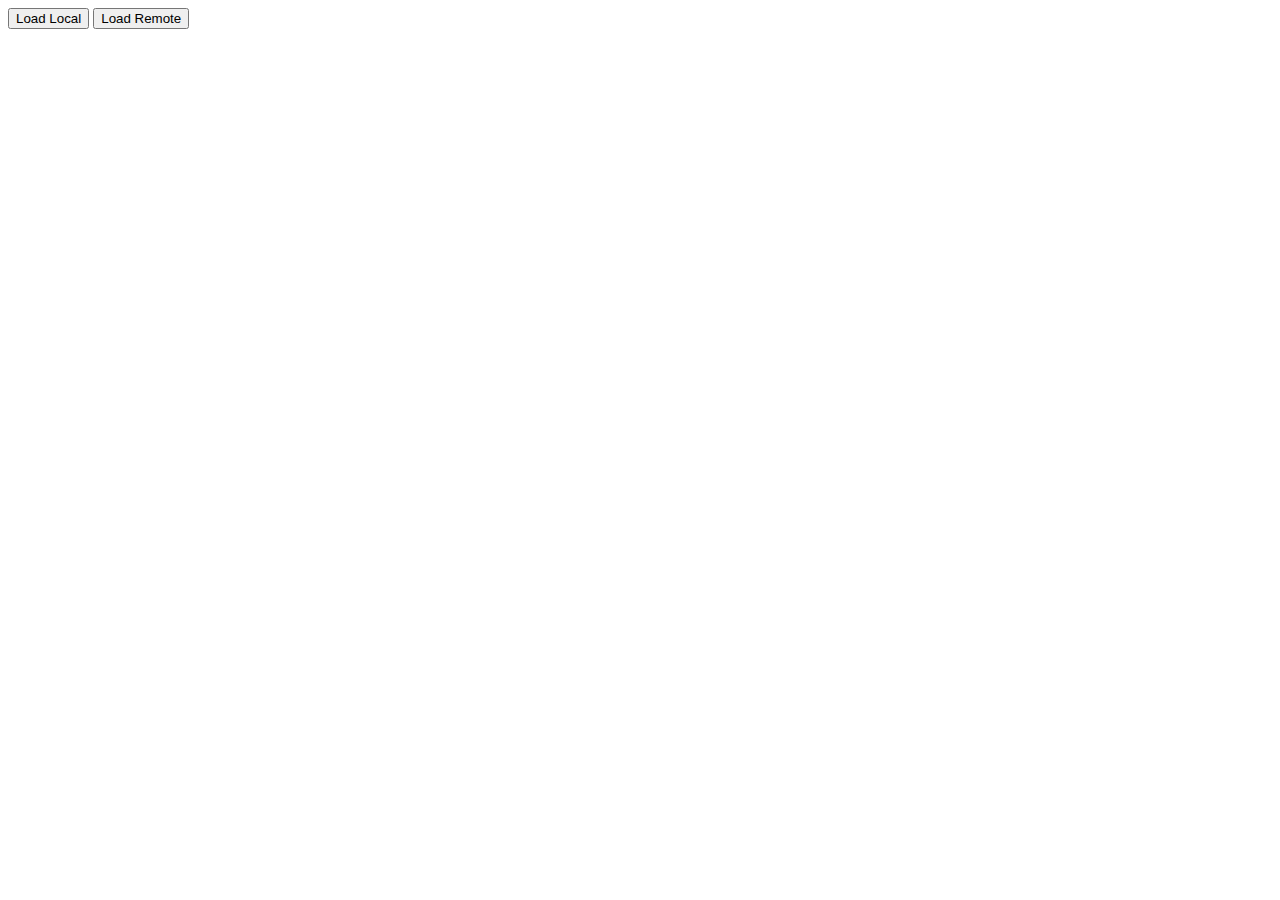
<file: index.html>
<!DOCTYPE html>
<html lang="en">

<head>
  <meta charset="UTF-8">
  <title>Project Gallery</title>
  <link rel="stylesheet" href="style.css">
  <!--
      Add CSS as you like linked or otherwise, but encapsulate most within the card components.  

      You should also include the script code separately.  You may wish to have individual files 
      for the customElement vs the page layout and CRUD actions if you do them. Regardless of 
      what you do you use ES modules and vanilla JS.
    -->
</head>

<body>
  <!--
      This page will contain a list of cards which will contain cards that overview each project in 
      your portfolio. You will dynamically create these cards as CustomElements using JavaScript 
      and populate them from localStorage and from a JSON file fetched remotely from a server using 
      Ajax or fetch.

      You should create a CustomElement called <project-card> which will contain at least the 
      following elements:

        - <h2>Project Name</h2>
        - <img src="image.jpg" alt="Project Image">
        - <p>Project Description</p>
        - <a href="URL">Read More</a>

      You can have more things if you like such as date, keywords or tags, author, etc.

      Make two buttons "Load Local" and "Load Remote" in both cases you will fetch and array of JSON 
      data to populate your cards. The difference is that the "Load Local" button will fetch from 
      localStorage and the "Load Remote" button will fetch from a remote server. 

      - You should use CSS variables to style your cards.
      - You should use CSS grid or flexbox to layout your cards.
      - You should use the CustomElements API to create your custom elements.
      - You should use either JSONBin API or My JSON Server to store your data in the cloud.
      - You should use the localStorage API to store your data locally.
      - You should use the fetch or XMLHttpRequest API to fetch data from a server.
      
      - You can use any random data you like and images you like for the cards, but eventually you 
      may want to change it.
      - You can use the Unsplash API to get random images for your cards. 
      - You can use the JSONPlaceholder API to get random data for your cards. 
      - You can use the DOM API to add your custom elements to the DOM. 

      You should be able to do this for some canned set of data you store in localStorage 
      and the cloud.

      For extra credit (10%) you can create a second page crud.html which has a form that allows you 
      to perform CRUD actions (create, add, update, delete) on the data in either the localStorage or 
      cloud based storage. You may roll this code yourself or use something like ZingGrid or any 
      other simple custom element you can find for your fake backend.

      In all cases except the following section you may not use any libraries or frameworks. You 
      must use the native APIs and vanilla JavaScript. This includes Lit and jQuery as well as any 
      other library or framework.

      Advanced students with existing framework knowledge may wish to perform this activity again 
      with a framework or library of their choice for further extra credit. If you do this, you 
      must still do the vanilla JavaScript version first and then do the framework version as 
      further extra credit (5% more). You must however do the first extra credit before you attempt 
      the second.  We will not accept second extra credits without the first. The second extra credit 
      requires a README.md with an analysis of the performance and lines of code impact of using the 
      framework or library. If you perform the 2nd extra credit you must be cautious to provide a 
      fully working example that does not require complex set-up for the grader. You should either 
      use a local file, CDN or other simple method to load the framework or library. You should not 
      require the grader to install anything or run any build scripts.
    -->
    <button id="load-local">Load Local</button>
    <button id="load-remote">Load Remote</button>
    <div class="project-cards"></div>
    <script type="module" src="script.js"></script>
</body>

</html>
</file>
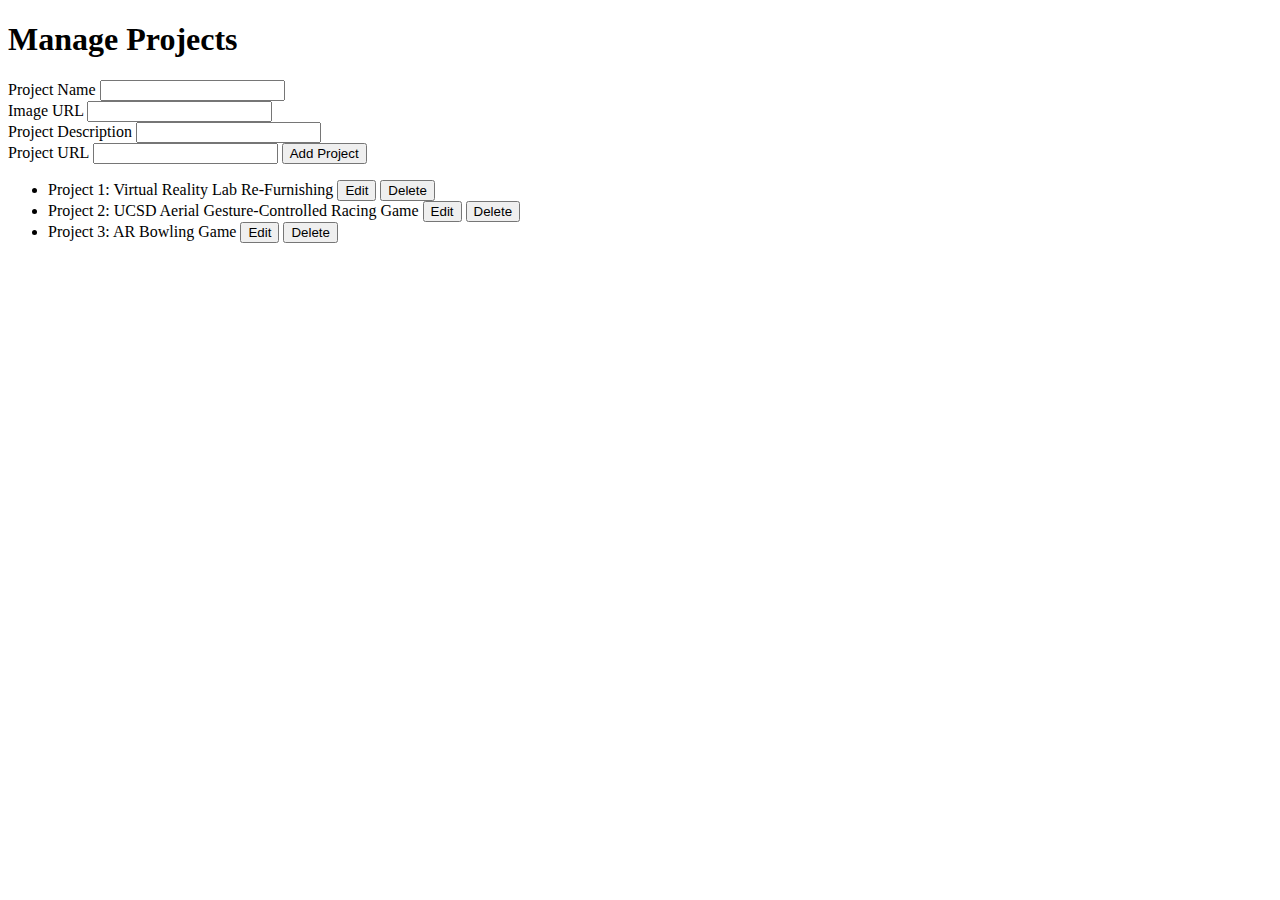
<file: crud.html>
<!DOCTYPE html>
<html lang="en">

<head>
  <meta charset="UTF-8">
  <title>CRUD Operations</title>
  <link rel="stylesheet" href="style.css">
</head>

<body>
  <h1>Manage Projects</h1>

  <form id="project-form">
    <label>
      Project Name
      <input type="text" id="name" required>
    </label>
    <br>
    <label>
      Image URL
      <input type="text" id="image" required>
    </label>
    <br>
    <label>
      Project Description
      <input type="text" id="description" required>
    </label>
    <br>
    <label>
      Project URL
      <input type="text" id="link" required>
    </label>
    <button type="submit" id="add-button">Add Project</button>
    <button type="button" id="update-button" hidden>Update Project</button>
  </form>

  <ul id="project-list"></ul>

  <script type CRUD="module" src="crud.js"></script>
</body>

</html>
</file>
<file: style.css>
/* CSS Variables */
:root {
    --card-bg-color: #f0f0f0;
    --card-padding: 16px;
}
  
.project-cards {
    display: grid;
    grid-template-columns: 1fr;
    gap: 16px;
    padding: 16px;
}
  
.project-card {
    background-color: var(--card-bg-color);
    padding: var(--card-padding);
    border-radius: 8px;
    box-shadow: 0 2px 4px rgba(0, 0, 0, 0.1);
}
  
.project-card h2 {
    font-size: 20px;
    margin: 0;
}
  
.project-card p {
    margin: 8px 0;
}
  
.project-card a {
    color: #007bff;
    text-decoration: none;
    display: inline-block;
}
  
.project-card img {
    width: 100%;
    height: auto;
}
</file>
